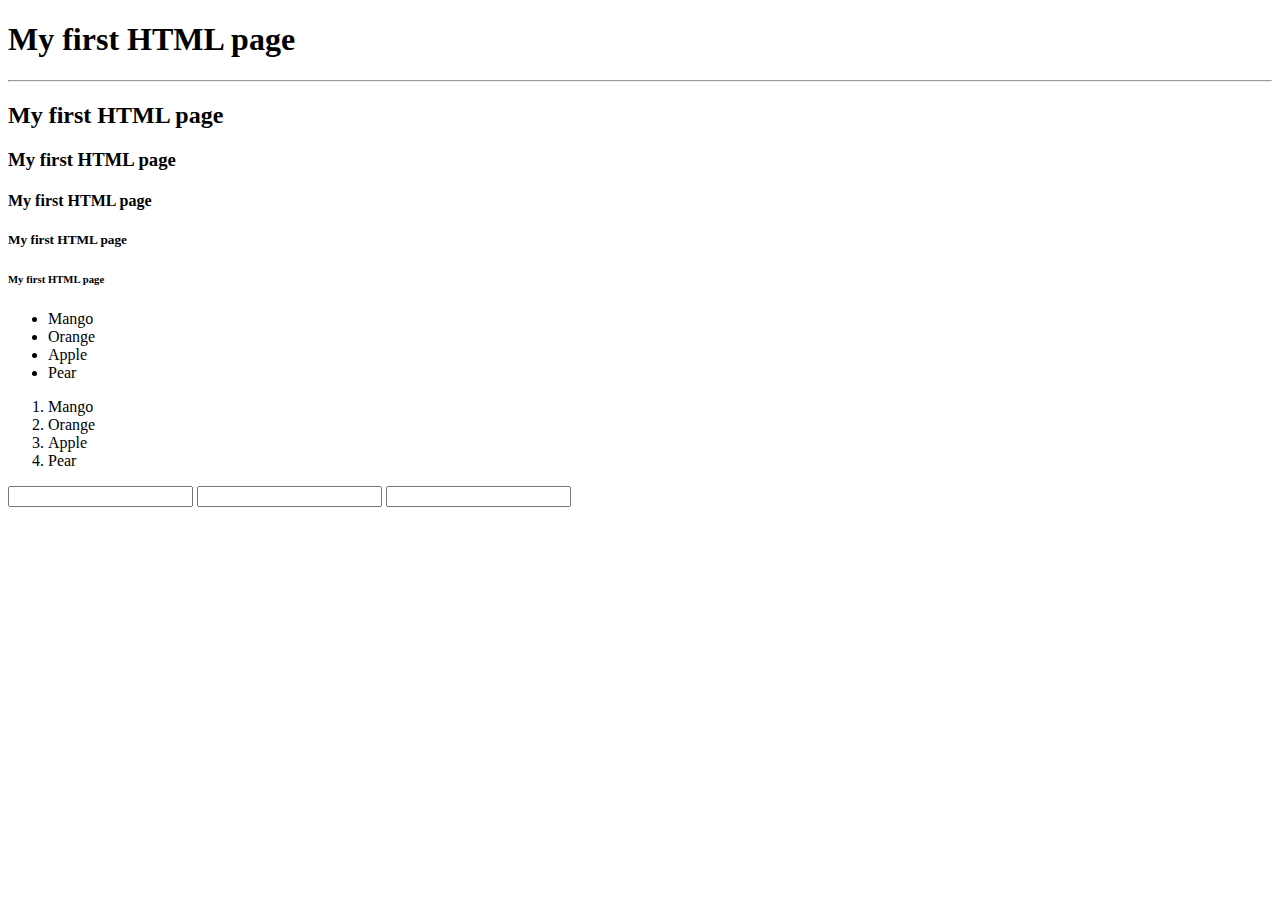
<file: index.html>
<!DOCTYPE html>
<html lang="en">
<head>
    <title>Codewit Bootcamp Jan 2020</title>
    
</head>
<body>
    <h1>My first HTML page</h1>
    <hr>
    <h2>My first HTML page</h2>
    <h3>My first HTML page</h3>
    <h4>My first HTML page</h4>
    <h5>My first HTML page</h5>
    <h6>My first HTML page</h6>
     <ul>
         <li>Mango</li>
         <li>Orange</li>
         <li>Apple</li>
         <li>Pear</li>

     </ul>
     <ol>
            <li>Mango</li>
            <li>Orange</li>
            <li>Apple</li>
            <li>Pear</li>
   
        </ol>

        <input type="text">
        <input type="number">
        <input type="password">
</body>
</html>
</file>
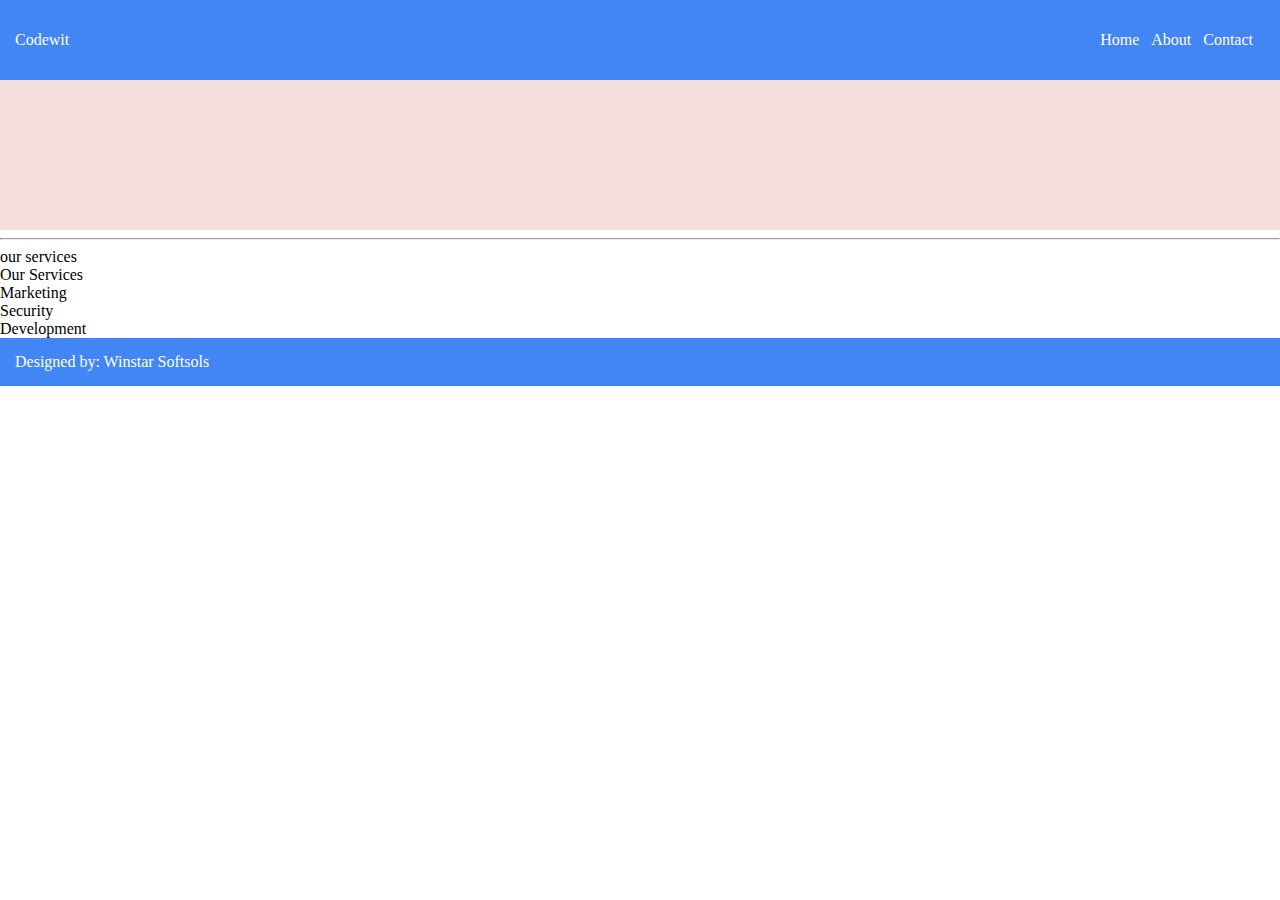
<file: webpage.html>
<!DOCTYPE html>
<html lang="en">
<head>
    <meta charset="UTF-8">
    <meta name="viewport" content="width=device-width, initial-scale=1.0">
    <meta http-equiv="X-UA-Compatible" content="ie=edge">
    <title>Document</title>
    <link rel="stylesheet" href="webpage.css">
</head>
<body>
    <header>
      Codewit
      <ul class="menu">
          <li>Home</li>
          <li>About</li>
          <li>Contact</li>
      </ul>
    </header>
    <div class="banner">
        
    </div>
    <hr>
    <div id="services">
        our services
    </div>
    <content>
        Our Services
  <div>Marketing</div>
  <div>Security</div>
  <div>Development</div>
    </content>
    <footer>
        Designed by: Winstar Softsols
    </footer>

</body>
</html>
</file>
<file: webpage.css>
body{

    margin: 0;
}

header{
    background: #4285f4;
    color: #ffffff;
    padding: 15px;
    
    display: flex;
    justify-content: space-between;
    align-items: center;
    
    
}

.banner{
    background: #e2a9a9;
    opacity: 0.4;
    height: 150px;
}


#services{
    background: #ffffff;
}

content{
    background: #ffffff;
}

footer{
    background: #4285f4;
    color: #ffffff;
    padding: 15px;
}

.menu{
    display: flex;
    
}

li{
    margin-right: 12px;
    list-style: none;
}
</file>
